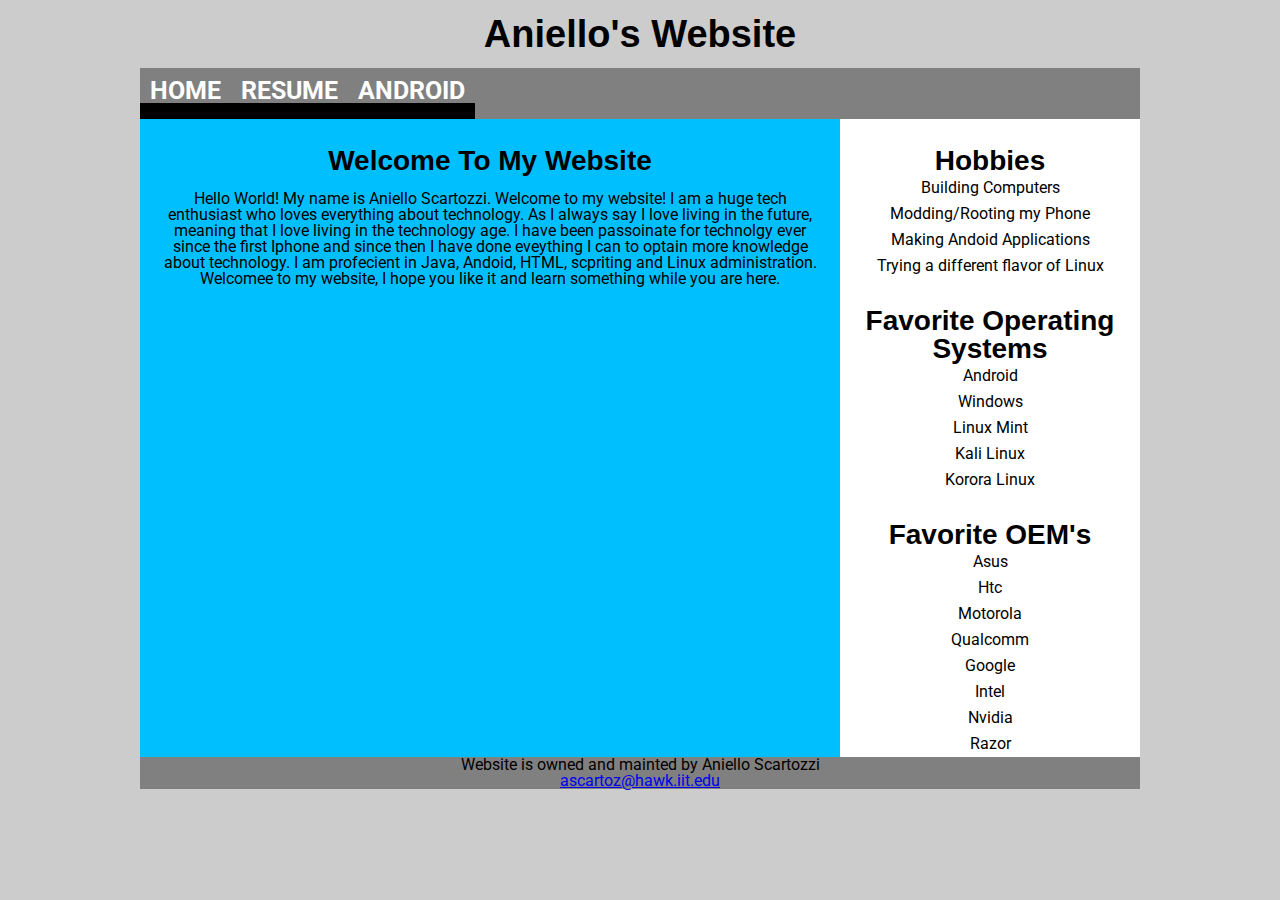
<file: index.html>
<!DOCTYPE html>
<html lang="en">
<head>
	<meta charset="UTF-8">
	<title>Aniello's Website</title>
	<link href="https://fonts.googleapis.com/css?family=Noto+Sansc%7CRoboto" rel="stylesheet">
	<link rel="stylesheet" href="css/style.css">
</head>
<body>
	<div id="wrapper">
		<header id="header">
				<h1>Aniello's Website</h1>
		</header>
		<nav id="horz">
			<ul>
				<li><a href="index.html">Home</a></li>
				<li><a href="resume.html">Resume</a></li>
				<li><a href="android.html">Android</a></li>
			</ul>
		</nav>
		<div id="content">
			<div id="main-page-content">
				<h2>Welcome To My Website</h2>
				<p> Hello World! My name is Aniello Scartozzi. Welcome to my website! I am a huge tech enthusiast
					who loves everything about technology. As I always say I love living in the future, meaning that I love living
					in the technology age. I have been passoinate for technolgy ever since the first Iphone and since then I have done
					eveything I can to optain more knowledge about technology. I am profecient in Java, Andoid, HTML, scpriting 
					and Linux administration. Welcomee to my website, I hope you like it and learn something while you are here. 
				</p>
			</div>
			<div id="column-main">
				<h2>Hobbies</h2>
				<ul>
					<li>Building Computers</li>
					<li>Modding/Rooting my Phone</li>
					<li>Making Andoid Applications</li>
					<li>Trying a different flavor of Linux</li>
				</ul>
				<h2>Favorite Operating Systems</h2>
				<ul>
					<li>Android</li>
					<li>Windows</li>
					<li>Linux Mint</li>
					<li>Kali Linux</li>
					<li>Korora Linux</li>
				</ul>
				<h2>Favorite OEM's</h2>
				<ul>
					<li>Asus</li>
					<li>Htc</li>
					<li>Motorola</li>
					<li>Qualcomm</li>
					<li>Google</li>
					<li>Intel</li>
					<li>Nvidia</li>
					<li>Razor</li>
				</ul>
			</div>
			<div id="footer">
				<h6>Website is owned and mainted by Aniello Scartozzi</h6>
				<address>
					<a href="mailto:ascartoz@hawk.iit.edu">ascartoz@hawk.iit.edu</a>
				</address>
			</div>
		</div>
	</div>
</body>
</html>
</file>
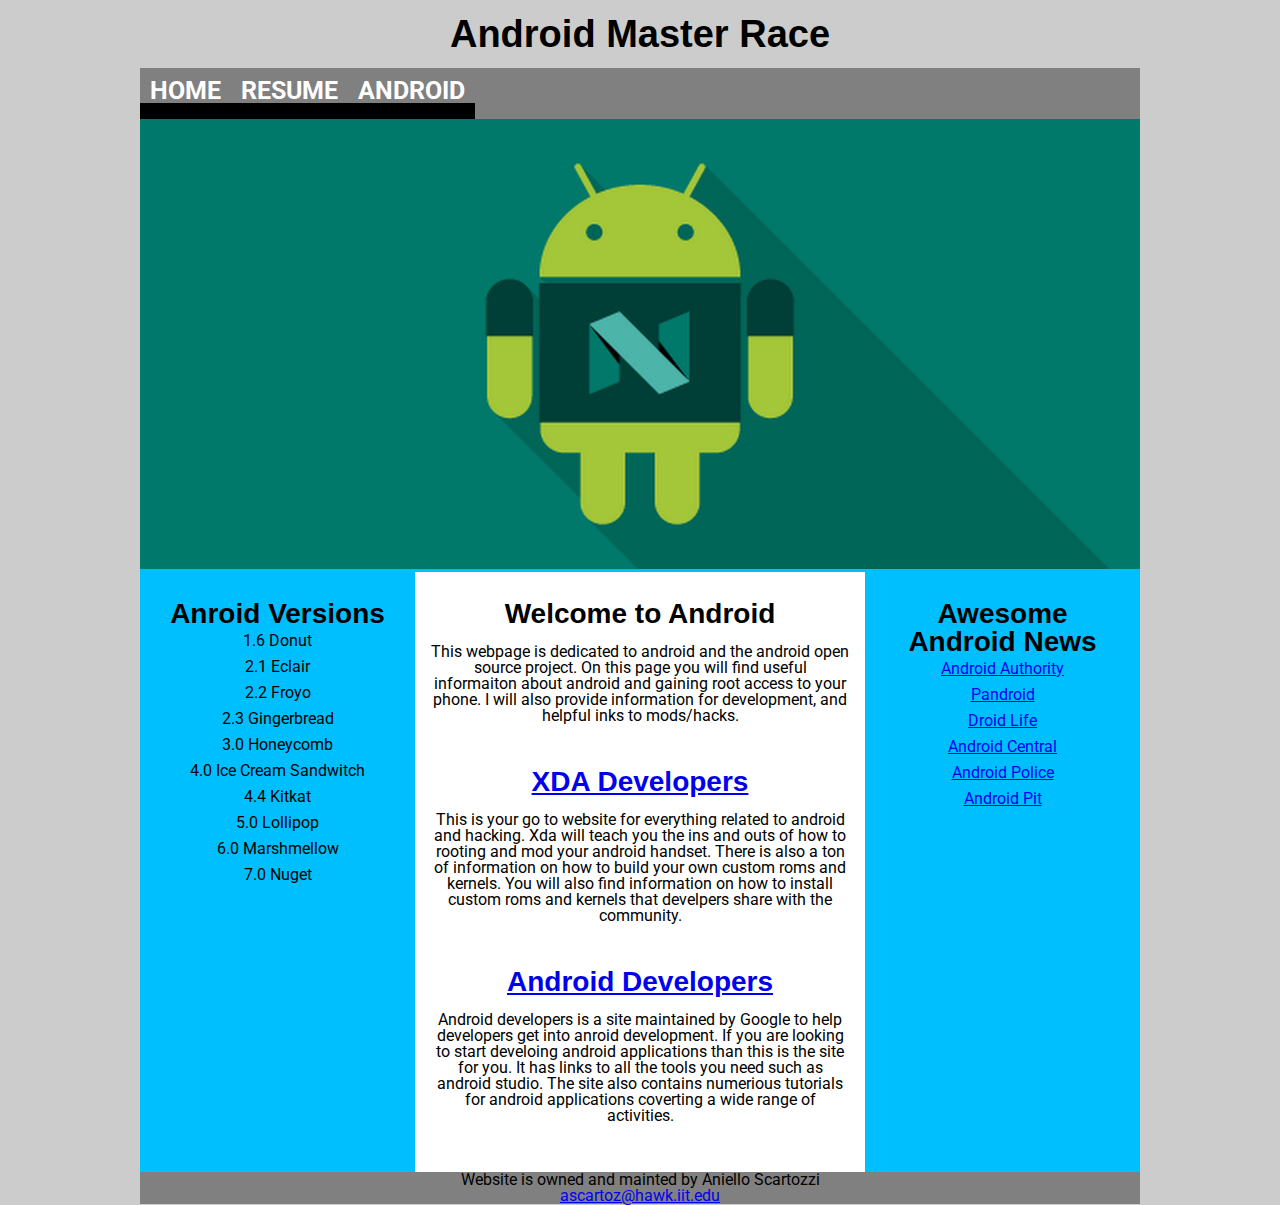
<file: android.html>
<!DOCTYPE html>
<html lang="en">
<head>
	<meta charset="UTF-8">
	<title>Android</title>
	<link href="https://fonts.googleapis.com/css?family=Noto+Sansc%7CRoboto" rel="stylesheet">
	<link rel="stylesheet" href="css/style.css">
</head>
<body>
	<div id="wrapper">
		<header id="header">
			<h1>Android Master Race</h1>
		</header>
		<nav id="horz">
			<ul>
				<li><a href="index.html">Home</a></li>
				<li><a href="resume.html">Resume</a></li>
				<li><a href="android.html">Android</a></li>
			</ul>
		</nav>
		<div id="content">
			<img src="pictures/android.png" alt="picture of android">
				<div id="column1">
					<h2>Anroid Versions</h2>
					<ul>
						<li>1.6 Donut</li>
						<li>2.1 Eclair</li>
						<li>2.2 Froyo</li>
						<li>2.3 Gingerbread</li>
						<li>3.0 Honeycomb</li>
						<li>4.0 Ice Cream Sandwitch</li>
						<li>4.4 Kitkat</li>
						<li>5.0 Lollipop</li>
						<li>6.0 Marshmellow</li>
						<li>7.0 Nuget</li>
					</ul>
				</div>
				<div id="main">
					<h2>Welcome to Android</h2>
					<p>
						This webpage is dedicated to android and the android open source project. On this page you will find useful informaiton
						about android and gaining root access to your phone. I will also provide information for development, and helpful
						inks to mods/hacks. 
					</p>
					<h2><a href="https://www.xda-developers.com/">XDA Developers</a></h2>
					<p>
						This is your go to website for everything related to android and hacking. Xda will teach you the ins and outs 
						of how to rooting and mod  your android handset. There is also a ton of information on how to build your own custom roms
						and kernels. You will also find information on how to install custom roms and kernels that develpers share with 
						the community.
					</p>
					<h2><a href="https://developer.android.com/index.html">Android Developers</a></h2>
					<p> 
						Android developers is a site maintained by Google to help developers get into anroid development. If you are
						looking to start develoing android applications than this is the site for you. It has links to all the tools you need
						such as android studio. The site also contains numerious tutorials for android applications coverting a wide range of 
						activities.
					</p>
				</div>
				<div id="column2">
					<h2>Awesome Android News</h2>
					<ul>
						<li><a href="http://www.androidauthority.com">Android Authority</a></li>
						<li><a href="http://phandroid.com">Pandroid</a></li>
						<li><a href="http://www.droid-life.com">Droid Life</a></li>
						<li><a href="http://www.androidcentral.com">Android Central</a></li>
						<li><a href="http://www.androidpolice.com">Android Police</a></li>
						<li><a href="http://www.androidpolice.com">Android Pit</a></li>
					</ul>
				</div>
				<div id="footer">
					<h6>Website is owned and mainted by Aniello Scartozzi</h6>
					<address>
						<a href="mailto:ascartoz@hawk.iit.edu">ascartoz@hawk.iit.edu</a>
					</address>
				</div>
		</div>
	</div>
</body>
</html>
</file>
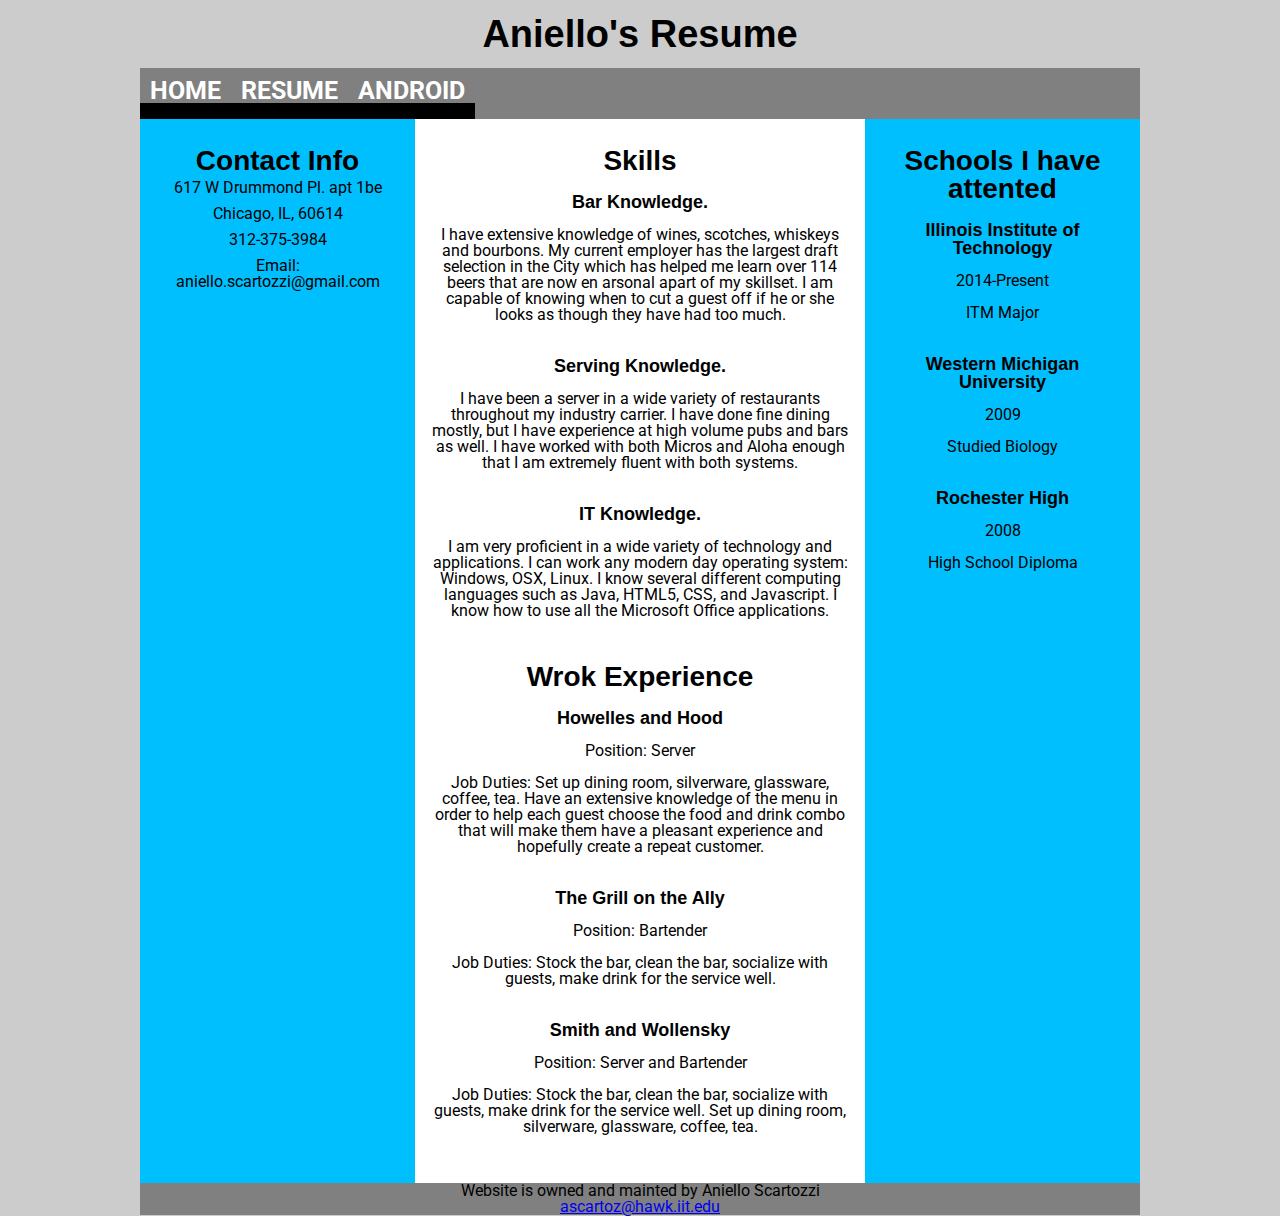
<file: resume.html>
<!DOCTYPE html>
<html lang="en">
<head>
	<meta charset="UTF-8">
	<title>Resume</title>
	<link href="https://fonts.googleapis.com/css?family=Noto+Sansc%7CRoboto" rel="stylesheet"> 
	<link rel="stylesheet" href="css/style.css">
</head>
<body>
	<div id="wrapper">
		<header id="header">
			<h1>Aniello's Resume</h1>
		</header>
		<nav id="horz">
			<ul>
				<li><a href="index.html">Home</a></li>
				<li><a href="resume.html">Resume</a></li>
				<li><a href="android.html">Android</a></li>
			</ul>
		</nav>
		<div id="content">
			<div id="column1">
				<h2>Contact Info</h2>
				<ul>
					<li>617 W Drummond Pl. apt 1be</li>
					<li>Chicago, IL, 60614</li>
					<li>312-375-3984</li>
					<li>Email: aniello.scartozzi@gmail.com</li>
				</ul>
			</div>
			<div id="main">
				<h2>Skills</h2>
				<h3>Bar Knowledge.</h3>
				<p>
					I have extensive knowledge of wines, scotches, whiskeys and bourbons. My current employer 
					has the largest draft selection in the City which has helped me learn over 114 beers 
					that are now en arsonal apart of my skillset. I am capable of knowing when to cut a guest 
					off if he or she looks as though they have had too much.
				</p>
				<h3>Serving Knowledge.</h3>
				<p> 
					I have been a server in a wide variety of restaurants throughout my industry carrier. 
					I have done fine dining mostly, but I have experience at high volume pubs and bars as well. 
					I have worked with both Micros and Aloha enough that I am extremely fluent with both systems. 
				</p>
				<h3>IT Knowledge.</h3>
				<p> 
					I am very proficient in a wide variety of technology and applications. I can work any modern
					day operating system: Windows, OSX, Linux. I know several different computing languages such
					as Java, HTML5, CSS, and Javascript.  I know how to use all the Microsoft Office applications.
				</p>
				<h2>Wrok Experience</h2>
				<h3>Howelles and Hood</h3>
				<p>
					Position: Server
				</p>
				<p>
					Job Duties: Set up dining room, silverware, glassware, coffee, tea. Have an extensive 
					knowledge of the menu in order to help each guest choose the food and drink combo that
					will make them have a pleasant experience and hopefully create a repeat customer.
				</p>
				<h3>The Grill on the Ally</h3>
				<p>
					Position: Bartender
				</p>
				<p>
					Job Duties: Stock the bar, clean the bar, socialize with guests, make drink for the 
					service well.
				</p>
				<h3>Smith and Wollensky</h3>
				<p>
					Position: Server and Bartender
				</p>
				<p>
					Job Duties: Stock the bar, clean the bar, socialize with guests, make drink for the 
					service well. Set up dining room, silverware, glassware, coffee, tea.
				</p>
			</div>
			<div id="column2">
				<h2>Schools I have attented</h2>
				<h3>Illinois Institute of Technology</h3>
				<p>
					2014-Present
				</p>
				<p>
					ITM Major
				</p>
				<h3>Western Michigan University</h3>
				<p>
					2009
				</p>
				<p>
					Studied Biology
				</p>
				<h3>Rochester High</h3>
				<p>
					2008
				</p>
				<p>
					High School Diploma
				</p>
			</div>
			<div id="footer">
				<h6>Website is owned and mainted by Aniello Scartozzi</h6>
				<address>
					<a href="mailto:ascartoz@hawk.iit.edu">ascartoz@hawk.iit.edu</a>
				</address>
			</div>
		</div>
	</div>
</body>
</html>
</file>
<file: css/style.css>
/* http://meyerweb.com/eric/tools/css/reset/ 
   v2.0 | 20110126
   License: none (public domain)
*/

html, body, div, span, applet, object, iframe,
h1, h2, h3, h4, h5, h6, p, blockquote, pre,
a, abbr, acronym, address, big, cite, code,
del, dfn, em, img, ins, kbd, q, s, samp,
small, strike, strong, sub, sup, tt, var,
b, u, i, center,
dl, dt, dd, ol, ul, li,
fieldset, form, label, legend,
table, caption, tbody, tfoot, thead, tr, th, td,
article, aside, canvas, details, embed, 
figure, figcaption, footer, header, hgroup, 
menu, nav, output, ruby, section, summary,
time, mark, audio, video {
	margin: 0;
	padding: 0;
	border: 0;
	font-size: 100%;
	font: inherit;
	vertical-align: baseline;
}
/* HTML5 display-role reset for older browsers */
article, aside, details, figcaption, figure, 
footer, header, hgroup, menu, nav, section {
	display: block;
}
body {
	line-height: 1;
}
ol, ul {
	list-style: none;
}
blockquote, q {
	quotes: none;
}
blockquote:before, blockquote:after,
q:before, q:after {
	content: '';
	content: none;
}
table {
	border-collapse: collapse;
	border-spacing: 0;
}
/*************************************************/
/* end http://meyerweb.com/eric/tools/css/reset/ */
/*************************************************/

/*start of my css style*/

html {
	background-color: white;
	font-family: 'Roboto', sans-serif, acme;
	font-size: 1em;
	font: inherit;
	margin: 0;
	padding: 0;
	border: 0;
	vertical-align: baseline;
	background-color: #CCC;
}


body{
	font-family: 'Roboto', sans-serif, acme;
	font-size: 1em;
	text-align: center;
}

main{
	
	width: 1em;
	height: 12.5em;
	background: #595959;
	float: left; 
	
	
}


nav#horz {
	background-color: #808080;
}

nav#horz ul {
	margin: 0;
	padding: 0;
	overflow: hidden;
}

nav#horz ul li {
	padding: 0;
	float: left;
	list-style-type: none;
	border-bottom: 1em solid black;
		
}

nav#horz ul li a {
	display: block;
	padding-top: 10px;
	padding-left: 10px;
	padding-right: 10px;
	font-size: 25px;
	color: #fff;
	text-decoration: none;
	font-weight: bold;
	text-transform: uppercase;
	font-family: 'Roboto', sans-serif, acme;
}

nav#horz ul li a:hover {
	background-color: white;
	color: #000;
}

h1{
	font-family: 'Noto Sans', sans-serif;
	font-size: 38px;
	font-weight: bold;
}

h2{
	font-family: 'Noto Sans', sans-serif;
	font-size: 28px;
	font-weight: bold;
	padding-top: 1em;
}

h3{
	font-family: 'Noto Sans', sans-serif;
	font-size: 18px;
	font-weight: bold;
	padding-top: 1em;

}

p {
	font-family: 'Roboto', sans-serif, acme;
    font-size: 1em;
	margin: 1em;
}

ul > li {
	
	list-style-type: none;
	list-style-position: inside;
	padding-top: 5px;
	padding-bottom: 5px;
	list-style-position: outside;
}

/* Android Webpage CSS */

#android-header {
	background-color: #808080;
		
}

#content {
	margin: 0;
	position: relative;
	background-color: 	#00BFFF;
}



#wrapper {
	max-width: 1000px;
	margin: 0 auto;
	background-color: #CCC;
}

#header {
	background-color: #CCC; 
	padding: 15px;
	text-align: center;
	}
	

#column1 {
	float: left;
	width: 22.5%;
	margin: 0 0 0 2.5%;
}
#main {
	float: left;
	width: 45%;
	margin: 0 2.5%;
	padding-bottom: 2em;
	background-color: white;
	
	 }
	 
#column2 {
	float: left;
	width: 22.5%;
	margin: 0 2.5% 0 0;
}

/* This is the start of the resume page css*/
#column-main{
	float: left;
	width: 30%;
	background-color: white;
}

#main-page-content{
	float: left;
	width: 70%;
}


#footer {
	clear: left; /* starts the footer below the floated content above */
	background-color: #808080;
}
</file>
